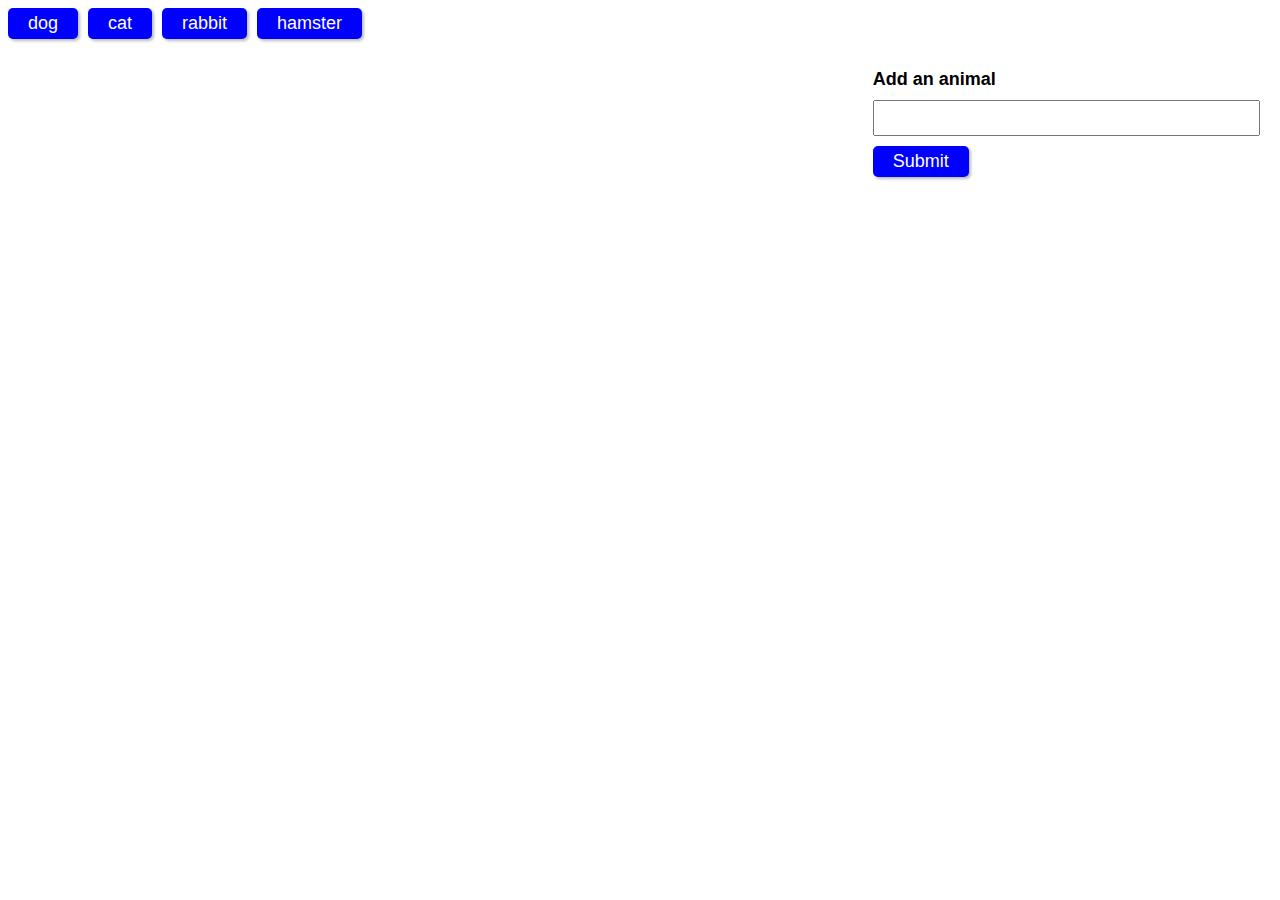
<file: index.html>
<!DOCTYPE html>
<html lang="en">

<head>
  <meta charset="UTF-8">
  <title>Animaltastic</title>
  <link rel="stylesheet" type="text/css" href="style.css">
</head>

<body>

  <div id="animal-buttons">

  </div>


  <form id="animal-form">
    <label for="animal-input">Add an animal</label>
    <input type="text" id="animal-input"><br>

    <input id="add-animal" type="submit" value="Submit">
  </form>


  <div id="animals">

  </div>

  <script src="https://cdnjs.cloudflare.com/ajax/libs/jquery/3.2.1/jquery.min.js"></script>
  <script src="giphy.js"></script>
</body>

</html>
</file>
<file: style.css>
body {
    font: 18px arial, sans-serif;
    background: white;
  }
  
  #animals {
    width: 70%;
  }
  
  .animal-item {
    float: left;
    padding: 10px;
  }
  
  form {
    float: right;
    width: 30%;
    padding: 20px;
  }
  
  label {
    display: block;
    margin-bottom: 10px;
    font-weight: 700;
  }
  
  input[type="text"] {
    width: 100%;
    height: 30px;
    margin-bottom: 10px;
    font-size: 18px;
  }
  
  button,
  input[type="submit"] {
    padding: 5px 20px;
    margin: 0 10px 10px 0;
    font-size: 18px;
    color: #fff;
    cursor: pointer;
    background: blue;
    border: 0;
    border-radius: 5px;
    box-shadow: 2px 2px 3px #bbb;
  }
  
  button:hover,
  input[type="submit"]:hover {
    background: black;
  }
  
  button.active {
    background: black;
  }
</file>
